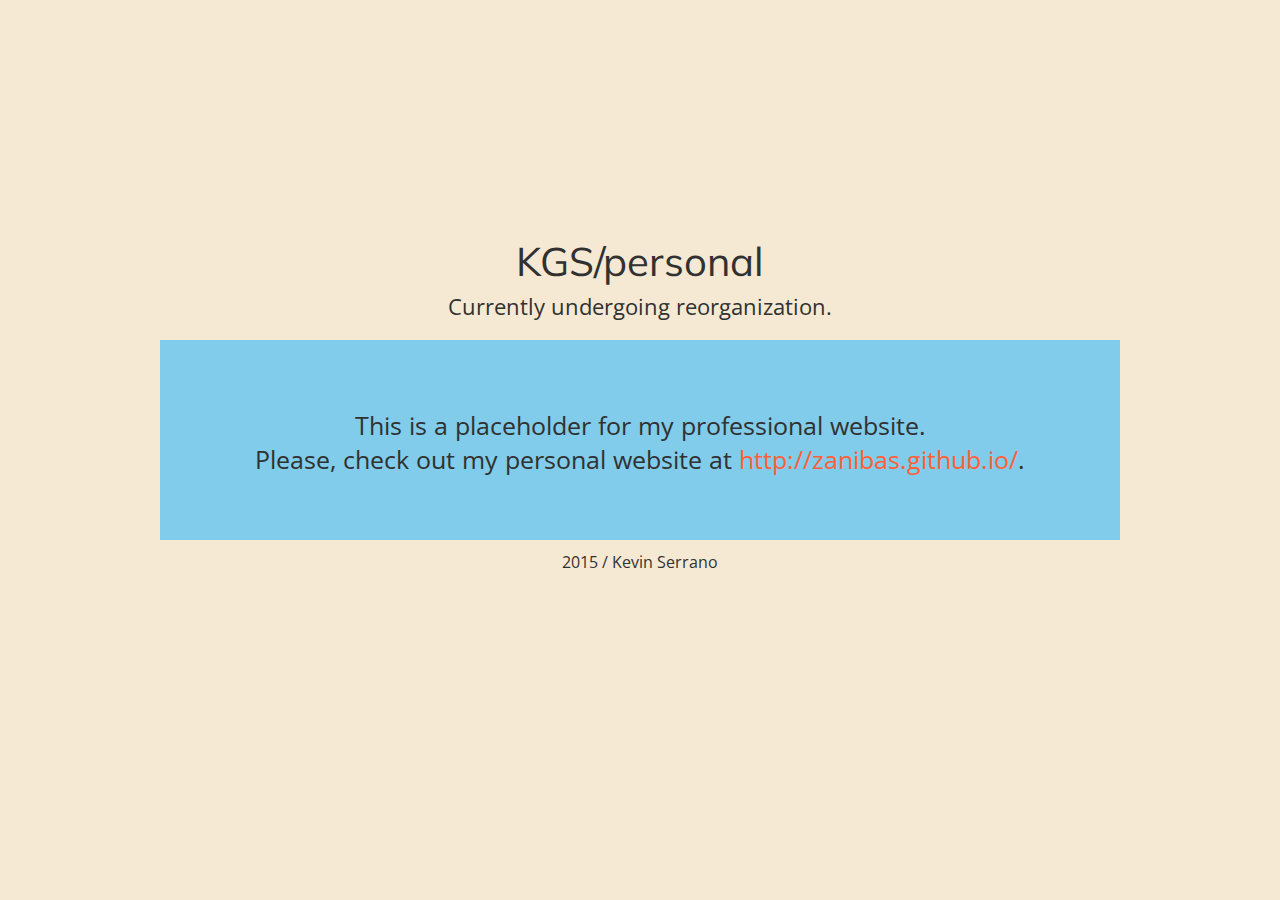
<file: index.html>
<!doctype html>
<html>
    <head>
        <title>KGS/personal</title>
        <meta name="description" content="The professional website of Kevin G Serrano.">

        <!--Stylesheets-->
        <link rel="stylesheet" href="assets/stylesheets/main.css">

        <!--Crazy amounts of favicon standards-->
        <meta name="msapplication-TileColor" content="#373838">
        <meta name="msapplication-TileImage" content="assets/images/favicon/favicon-144.png">
        <link rel="icon" href="favicon.ico" type="image/x-icon">
        <link rel="apple-touch-icon-precomposed" sizes="152x152" href="assets/images/favicon/favicon-152.png">
        <link rel="apple-touch-icon-precomposed" sizes="144x144" href="assets/images/favicon/favicon-144.png">
        <link rel="apple-touch-icon-precomposed" sizes="120x120" href="assets/images/favicon/favicon-120.png">
        <link rel="apple-touch-icon-precomposed" sizes="114x114" href="assets/images/favicon/favicon-114.png">
        <link rel="apple-touch-icon-precomposed" sizes="72x72" href="assets/images/favicon/favicon-72.png">
        <link rel="apple-touch-icon-precomposed" href="assets/images/favicon/favicon-57.png">
        <link rel="icon" href="assets/images/favicon/favicon-32.png" sizes="32x32">

        <!--Google Web Fonts-->
        <link href='https://fonts.googleapis.com/css?family=Muli|Open+Sans:400,700,400italic' rel='stylesheet' type='text/css'>
    </head>
    <body>
        <header class="container">
            <div class="logo">
                <h1>KGS/personal</h1>
                <h3>Currently undergoing reorganization.</h3>
            </div>
        </header>
        <section class="introduction container">
            <h2>This is a placeholder for my professional website.<br> Please, check out my personal website at <a href="http://zanibas.github.io/" target="_blank">http://zanibas.github.io/</a>.</h2>
        </section>
        <footer class="container">
            <small>2015 / Kevin Serrano</small>
        </footer>
    </body>
</html>
</file>
<file: assets/stylesheets/main.css>
/* http://meyerweb.com/eric/tools/css/reset/ 
   v2.0 | 20110126
   License: none (public domain)
*/

html, body, div, span, applet, object, iframe,
h1, h2, h3, h4, h5, h6, p, blockquote, pre,
a, abbr, acronym, address, big, cite, code,
del, dfn, em, img, ins, kbd, q, s, samp,
small, strike, strong, sub, sup, tt, var,
b, u, i, center,
dl, dt, dd, ol, ul, li,
fieldset, form, label, legend,
table, caption, tbody, tfoot, thead, tr, th, td,
article, aside, canvas, details, embed, 
figure, figcaption, footer, header, hgroup, 
menu, nav, output, ruby, section, summary,
time, mark, audio, video {
	margin: 0;
	padding: 0;
	border: 0;
	font-size: 100%;
	font: inherit;
	vertical-align: baseline;
}
/* HTML5 display-role reset for older browsers */
article, aside, details, figcaption, figure, 
footer, header, hgroup, menu, nav, section {
	display: block;
}
body {
	line-height: 1;
}
ol, ul {
	list-style: none;
}
blockquote, q {
	quotes: none;
}
blockquote:before, blockquote:after,
q:before, q:after {
	content: '';
	content: none;
}
table {
	border-collapse: collapse;
	border-spacing: 0;
}

/* BEGIN CSS */

/* General */

*,
*:before,
*:after {
    -webkit-box-sizing: border-box;
    -moz-box-sizing: border-box;
    box-sizing: border-box
}

.container {
    margin: 0 auto;
    padding-left: 30px;
    padding-right: 30px;
    width: 960px
}

body {
    background-color: #F5E9D3;
    font: 400 16px/24px "Open Sans", Helvetica, Arial, sans-serif;
    color: #313131
}

/* Typography */

h1, h3, h4, h5, p {
    margin-bottom: 22px;
}

h1 {
    font: 400 16px/22px "Muli", sans-serif;
    font-size: 40px;
}

h2 {
    font-size: 25px;
}

h3 {
    font-size: 22px;
}

a {
    text-decoration: none;
}

a:link {
    color: #FF6037;
}



/* Homepage */

.logo {
    margin: auto;
    padding-top: 250px;
}

.logo h1,h3 {
    text-align: center;
}

.introduction {
    background-color: #80CCEA;
    height: 200px;
    margin: auto;
    text-align: center;
    line-height: 200px;
}

.introduction h2 {
    display: inline-block;
    vertical-align: middle;
    line-height: normal;
}

footer {
    padding-top: 10px;
    text-align: center;
}
</file>
